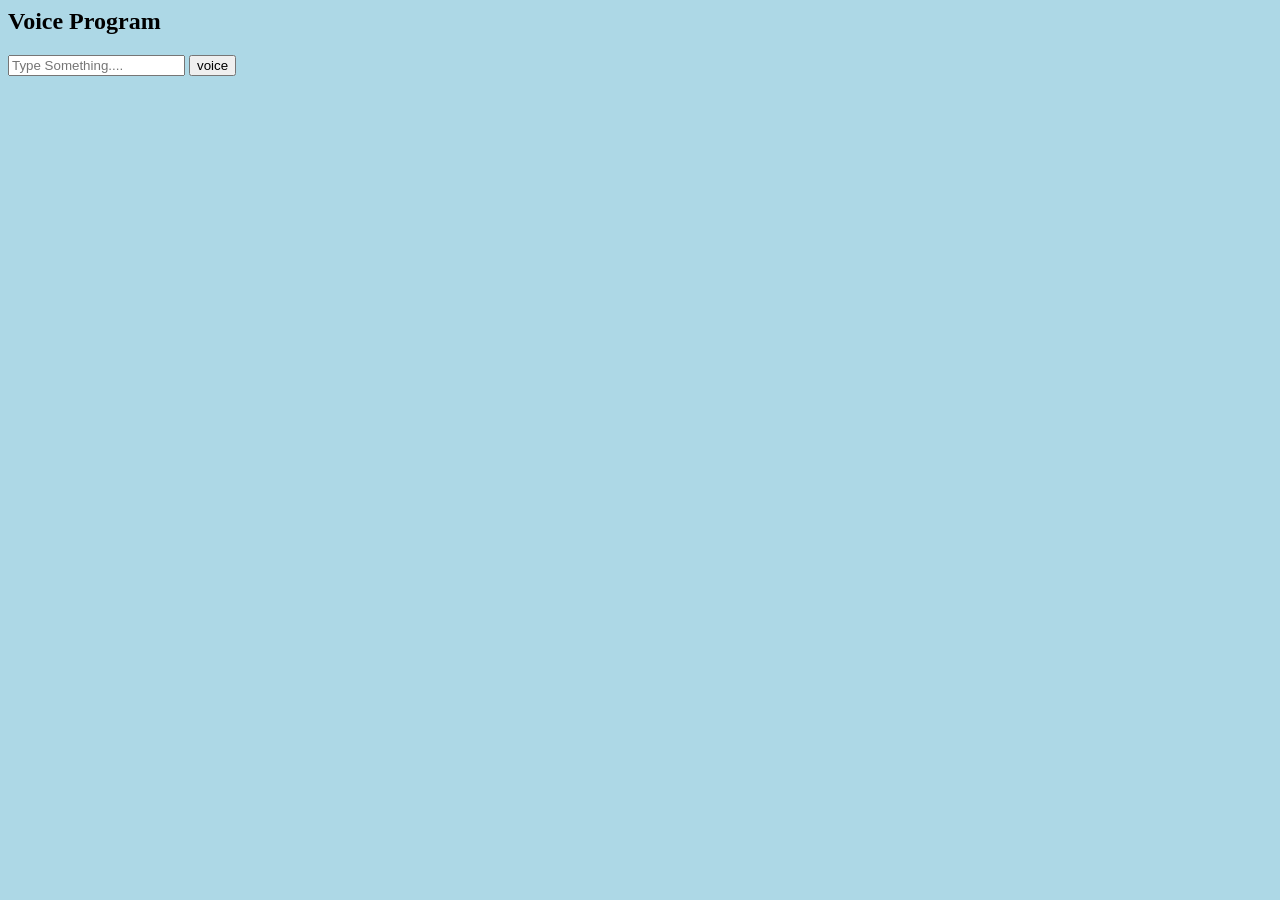
<file: code_test.html>
<html lang="en">
<head></head>
<title>Speak something program</title>
<style>
    body{
    background:lightblue;
}
.voice{
justift-content:center;
}
</style>
<body>
<div class="voice">
<h2>Voice Program</h2>
<input type="text" id="text" placeholder="Type Something...."/>
     <button onclick="speechSynthesis.speak(new SpeechSynthesisUtterance(text.value))">voice</button>
</div>
</body>
</html>
</file>
